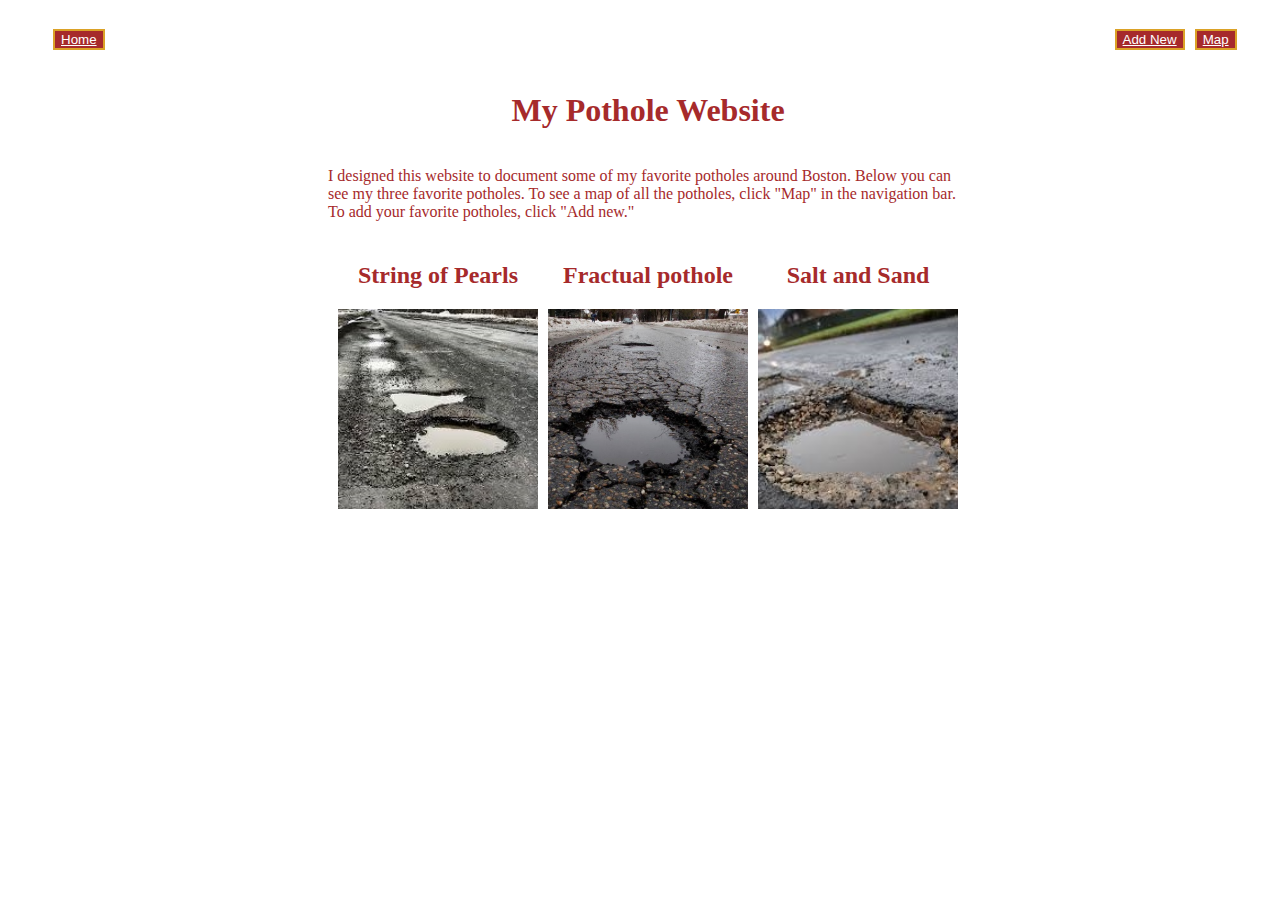
<file: index.html>
<!DOCTYPE html>
<html lang="en">
<head>
    <link rel="stylesheet" href="styles.css ">
    <meta charset="UTF-8">
    <meta name="viewport" content="width=device-width, initial-scale=1.0">
    <title>Pothole Website</title>
</head>
<body>
    <div class="maincontainer">
    <!-- Nav bar -->
        <nav>
            <ul>
                <li><a href="/index.html"><button>Home</button></a> </li>
            </ul>
               <div class="nav2">
                <ul>
                <li> <a href="/addpot.html"><button>Add New</button></a></li>
                <li><a href="/potholmap.html"><button>Map</button></a> </li>
               </ul>
               </div>
        </nav> 
    <!-- header -->
    <h1>My Pothole Website</h1>
    <!-- paragraph -->
    <p>I designed this website to document some of my favorite potholes around Boston. Below you can see my three favorite potholes. To see a map of all the potholes, click "Map" in the navigation bar. To add your favorite potholes, click "Add new." </p>
    <!-- potholes -->
    <div class="potholes">
        <div class="pot1">
            <h2>String of Pearls</h2>
            <div class="img1"></div>
        </div>
        <div class="pot2">
            <h2>Fractual pothole</h2>
            <div class="img2"></div>
        </div>
        <div class="pot3">
            <h2>Salt and Sand</h2>
            <div class="img3"></div>
        </div>

    </div>
    </div>
  

<!-- <script src="script.js"></script> -->
</body>
</html>
</file>
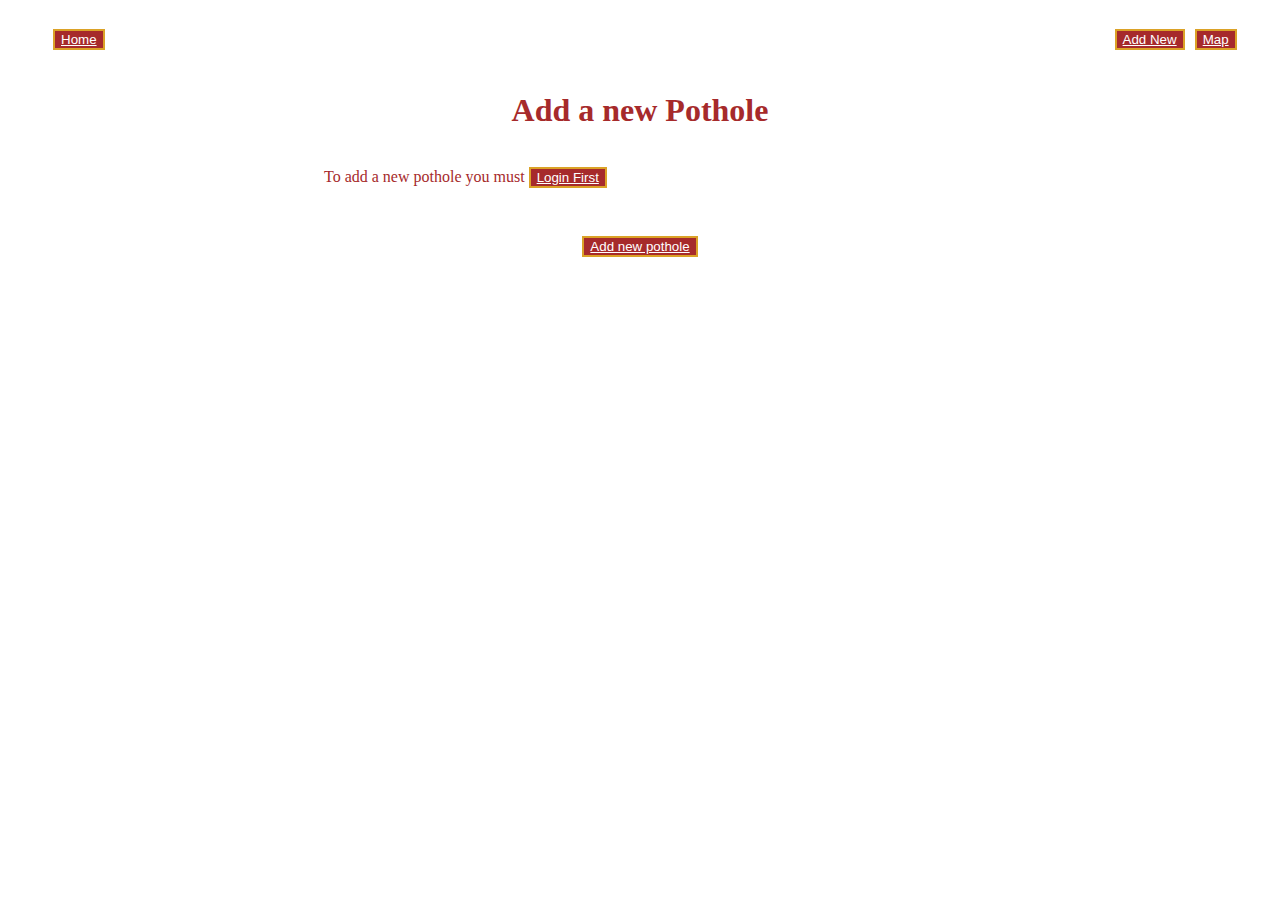
<file: addpot.html>
<!DOCTYPE html>
<html lang="en">
<head>
    <meta charset="UTF-8">
    <link rel="stylesheet" href="styles.css">
    <meta name="viewport" content="width=device-width, initial-scale=1.0">
    <title>Document</title>
</head>
<body>
    <nav>
        <ul>
            <li><a href="/index.html"><button>Home</button></a> </li>
        </ul>
           <div class="nav2">
            <ul>
            <li> <a href="/addpot.html"><button>Add New</button></a></li>
            <li><a href="/potholmap.html"><button>Map</button></a> </li>
           </ul>
        </div>
    </nav> 

    <div class="addpot">
        <h1>Add a new Pothole</h1>
        <p>To add a new pothole you must <button onclick="logIN()">Login First</button></p>
        <p id ="demo"></p>
        <button>Add new pothole</button>
        <p id ="dem2"></p>
    </div>
</body>
</html>
</file>
<file: styles.css>
.maincontainer {
    display:flex;
    flex-direction: column;
    align-items: center;
    width: 100vw;
    height: auto;
}
nav {
    display: flex;
    flex-direction: row;
    width: 100vw;
    height: auto;
}
button{
    background: #A62A2B;
    border: 2px solid #DBA227;
    list-style:none;
    color: white;
    text-decoration: underline;
}
 nav ul {
    display: flex;
    flex-direction: row;
    
}
nav ul li {
    display: flex;
    padding: 5px;
    
} 
.nav2 {
    display: flex;
    align-items: flex-end;
    margin-left: 75%;
}
h1 {
    color: #A62A2B;
}
p{
    color: #A62A2B;
    width: 50%;
}
.potholes {
    display: flex;
    
}
.pot1{
    padding: 5px;
}
.pot2{
    padding: 5px;
}
.pot3{
    padding: 5px;
}
h2{
    display: flex;
    justify-content: center;
    color:#A62A2B;
}
.img1 {
    display: flex;
    flex-direction: column;
    background: url(/pothole1.jpg) no-repeat;
    width: 200px;
    height: 200px;
    background-size: contain;
}
.img2 {
    display: flex;
    flex-direction: column;
    background: url(/pothole2.jpg) no-repeat;
    width: 200px;
    height: 200px;
    background-size: contain;
}
.img3 {
    display: flex;
    flex-direction: column;
    background: url(/pothole3.jpg) no-repeat;
    width: 200px;
    height: 200px;
    background-size: contain;
}
.mappage{
    display: flex;
    flex-direction: column;
    justify-content: center;
    align-items: center;
}
.map {

    background: url(/PotholeMap.jpg) no-repeat;
    width: 50%;
    height: 500px;
    /* margin: auto; */
    
}
.addpot {
    display: flex;
    flex-direction: column;
    justify-content: center;
    align-items: center;
}
</file>
